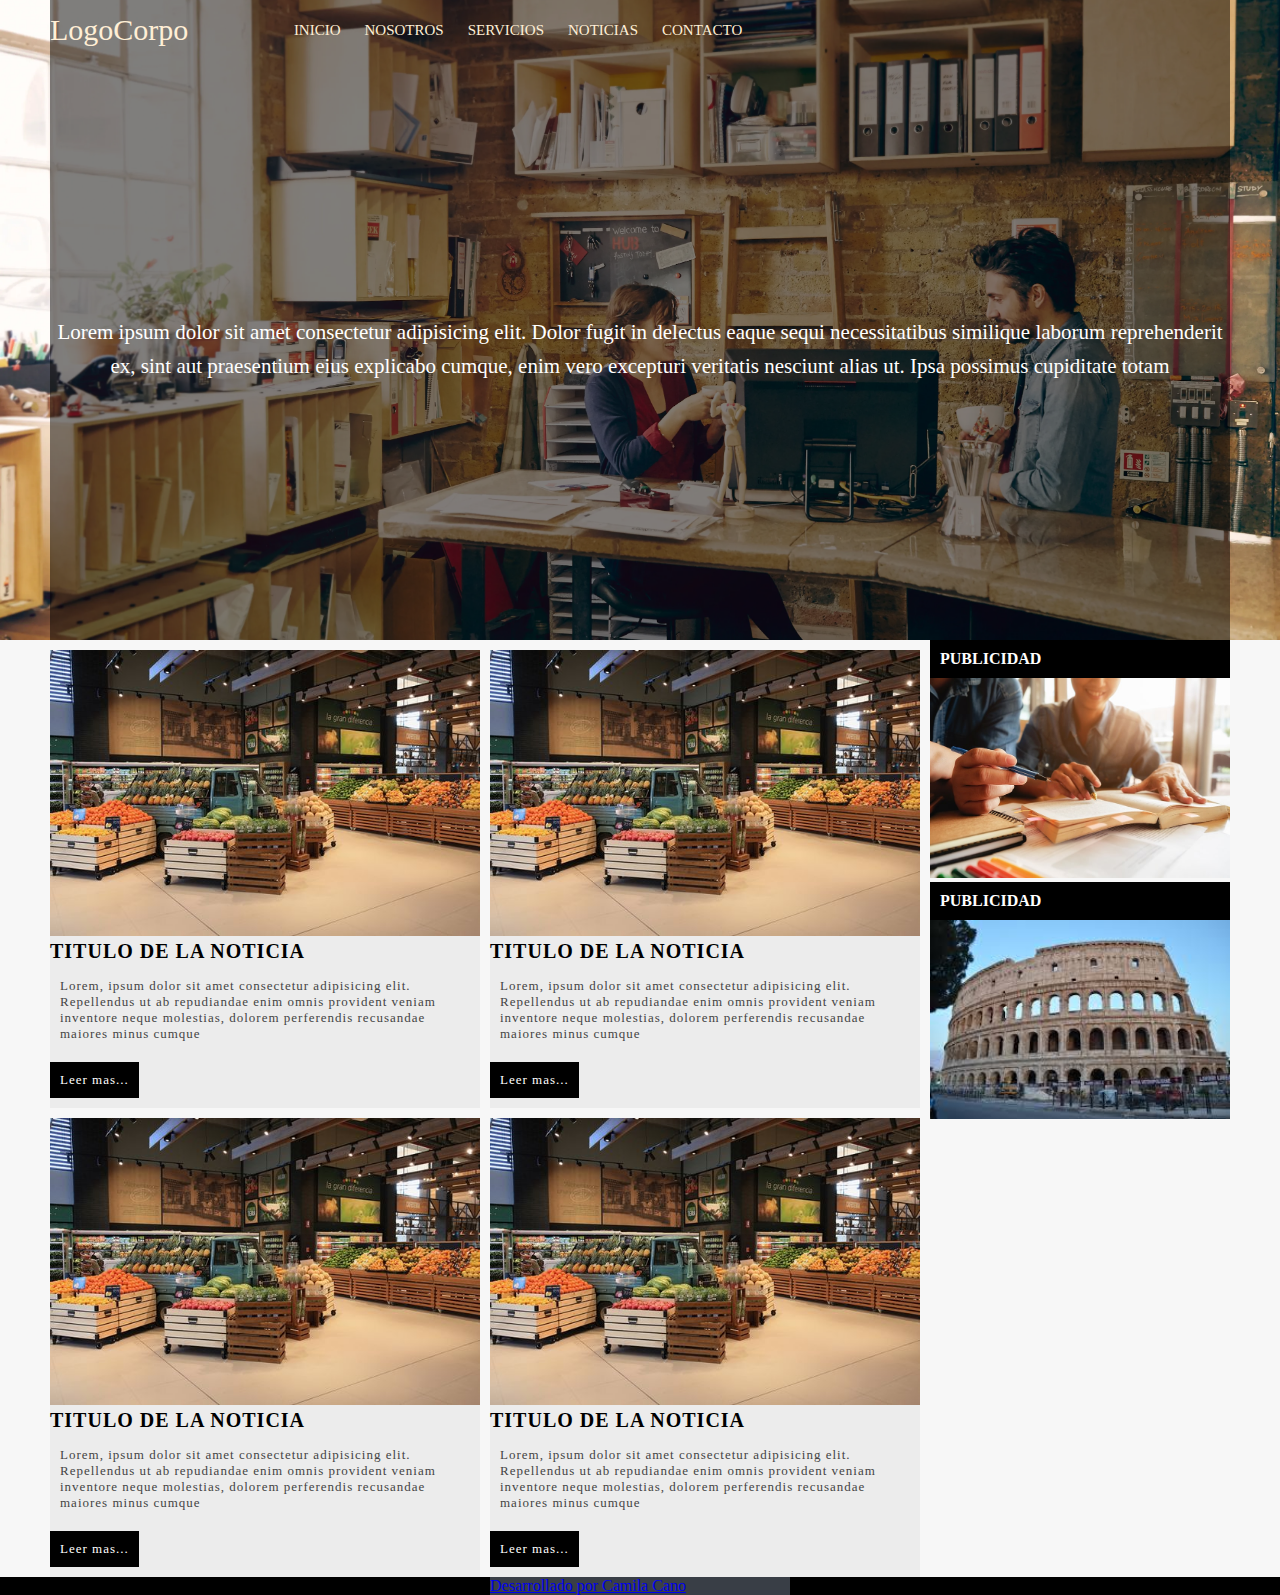
<file: index.html>
<!DOCTYPE html>
<html lang="en">
<head>
    <meta charset="UTF-8">
    <meta http-equiv="X-UA-Compatible" content="IE=edge">
    <meta name="viewport" content="width=device-width, initial-scale=1.0">
    <title>Practica pagina </title>
    <link rel="stylesheet" href="/css/estilos.css">

</head>
<body>
    <div class="padre">
        <header class="header margen-interno">
            <div class="menu">
                <div class="logo">
                    <a href="index.html">LogoCorpo</a>
                </div>
                <nav class="nav">
                    <a href="index.html">Inicio</a>
                    <a href="nosotros.html">Nosotros</a>
                    <a href="servicios.html">Servicios</a>
                    <a href="noticias.html">Noticias</a>
                    <a href="contacto.html">Contacto</a>
                </nav>
            </div>
            <div class="texto-principal">
                <h1 class="titulo_index">Lorem ipsum dolor sit amet consectetur adipisicing elit. 
                    Dolor fugit in delectus eaque sequi necessitatibus similique
                     laborum reprehenderit ex, sint aut praesentium eius explicabo cumque,
                      enim vero excepturi veritatis nesciunt alias ut. Ipsa possimus cupiditate totam 
                     </h1>
            </div>
        </header>
        <section class="section margen-interno">
            <div class="articulos">
                <article class="article">
                    <img src="/Imagenes/super.pinterest.jpg" alt="">
                     <h2>Titulo de la noticia </h2>
                     <p>Lorem, ipsum dolor sit amet consectetur adipisicing elit.
                         Repellendus ut ab repudiandae enim omnis provident veniam inventore
                          neque molestias, dolorem perferendis recusandae maiores minus cumque
                    </p>
                    <a href="#">Leer mas...</a>
                </article>
                <article class="article">
                    <img src="/Imagenes/super.pinterest.jpg" alt="">
                     <h2>Titulo de la noticia </h2>
                     <p>Lorem, ipsum dolor sit amet consectetur adipisicing elit.
                         Repellendus ut ab repudiandae enim omnis provident veniam inventore
                          neque molestias, dolorem perferendis recusandae maiores minus cumque
                    </p>
                    <a href="#">Leer mas...</a>
                </article>
                <article class="article">
                    <img src="/Imagenes/super.pinterest.jpg" alt="">
                     <h2>Titulo de la noticia </h2>
                     <p>Lorem, ipsum dolor sit amet consectetur adipisicing elit.
                         Repellendus ut ab repudiandae enim omnis provident veniam inventore
                          neque molestias, dolorem perferendis recusandae maiores minus cumque
                    </p>
                    <a href="#">Leer mas...</a>
                </article>
                <article class="article">
                    <img src="/Imagenes/super.pinterest.jpg" alt="">
                     <h2>Titulo de la noticia </h2>
                     <p>Lorem, ipsum dolor sit amet consectetur adipisicing elit.
                         Repellendus ut ab repudiandae enim omnis provident veniam inventore
                          neque molestias, dolorem perferendis recusandae maiores minus cumque
                    </p>
                    <a href="#">Leer mas...</a>
                </article>
            </div>
            <aside class="aside">
                <div class="publicidad">
                    <h4>Publicidad</h4>
                    <img src="/Imagenes/publicidad2.jpg" alt="">
                </div>
                <div class="publicidad">
                    <h4>Publicidad</h4>
                    <img src="/Imagenes/publicidad.jfif" alt="">
                </div>
            </aside>
        </section>
        <footer class="footer margen-interno">
            <nav class="pie">
                <a href="#">Desarrollado por Camila Cano</a>
            </nav>
        </footer>
    </div>
    
</body>
</html>
</file>
<file: css/estilos.css>
.titulo_nosotros {
  font-size: 35px;
  color: white;
  text-align: center;
}

.texto-nosotros {
  background-color: rgba(0, 0, 0, 0.5);
  height: 580px;
  align-items: center;
}

.sobre_nosotros {
  color: white;
  margin: 30px;
  font-size: 20px;
}

* {
  margin: 0px;
  padding: 0px;
  box-sizing: border-box;
}

.margen-interno {
  padding: 0 50px;
}

p {
  margin: 10px;
}

.header {
  background-image: url(/Imagenes/oficina2.webp);
  background-position: center;
  background-attachment: contain;
  background-size: cover;
  display: flex;
  flex-flow: column nowrap;
}

.menu {
  background: rgba(0, 0, 0, 0.5);
  display: flex;
  flex-flow: row nowrap;
  height: 60px;
  align-items: center;
}

.logo {
  flex: 1 1 auto;
}

.logo a {
  color: #FFEFD6;
  text-decoration: none;
  font-size: 30px;
}

.logo a:hover {
  color: #343434;
}

.nav {
  flex: 5 1 auto;
}

.nav a {
  color: #FFEFD6;
  text-decoration: none;
  font-size: 15px;
  text-transform: uppercase;
  padding: 0px 10px;
}

.nav a:hover {
  color: #343434;
}

.social {
  flex: 1 1 auto;
}

.social a {
  color: #FFEFD6;
  text-decoration: none;
  font-size: 15px;
  text-transform: uppercase;
  padding: 0px 10px;
}

.social a:hover {
  color: #343434;
}

.texto-principal {
  background-color: rgba(0, 0, 0, 0.5);
  height: 580px;
  display: flex;
  align-items: center;
}

h1 {
  font-family: "Lora", serif;
  font-size: 21px;
  color: #fff;
  font-weight: 300;
  text-align: center;
  line-height: 1.6;
}

.section {
  background-color: #f7f7f7;
  display: flex;
}

.articulos {
  background-color: #f7f7f7;
  flex: 2 1 auto;
  display: flex;
  flex-flow: row wrap;
}

.article {
  flex: 1 1 40%;
  color: #444;
  font-size: 13px;
  letter-spacing: 1px;
  margin: 10px 10px 0 0px;
  flex: 1 1 45%;
  background: #ececec;
}

.article img {
  width: 100%;
}

.article a {
  color: #fff;
  font-size: 13px;
  padding: 10px 10px;
  background: #000;
  margin: 10px 0;
  text-decoration: none;
  display: inline-block;
}

.article a:hover {
  background: #546cc3;
}

h3 {
  color: #fff;
  font-size: 13px;
  padding: 15px 0px;
  margin-top: -80px;
}

h2 {
  font-size: 20px;
  text-transform: uppercase;
  padding: 0px 0px 5px 0px;
  color: #000;
}

.navegacion {
  background-color: #6D9886;
  flex: 1 1 100%;
}

.aside {
  /* background-color: #F2DEBA; */
  flex: 1 1 auto;
}

.aside img {
  width: 300px;
}

h4 {
  background: #000;
  color: #fff;
  padding: 10px;
  text-transform: uppercase;
}

.footer {
  background-color: #000;
  display: flex;
  justify-content: center;
}

.pie {
  background-color: #393E46;
  width: 300px;
}

@media all and (max-width: 800px) {
  .section {
    flex-direction: column;
  }
  .menu {
    flex-direction: column;
    height: auto;
  }
  .aside {
    display: flex;
    justify-content: center;
  }
}
@media all and (max-width: 600px) {
  articulos {
    flex-direction: column;
  }
}
@media all and (max-width: 400px) {
  .aside {
    flex-direction: column;
  }
}

/*# sourceMappingURL=estilos.css.map */
</file>
